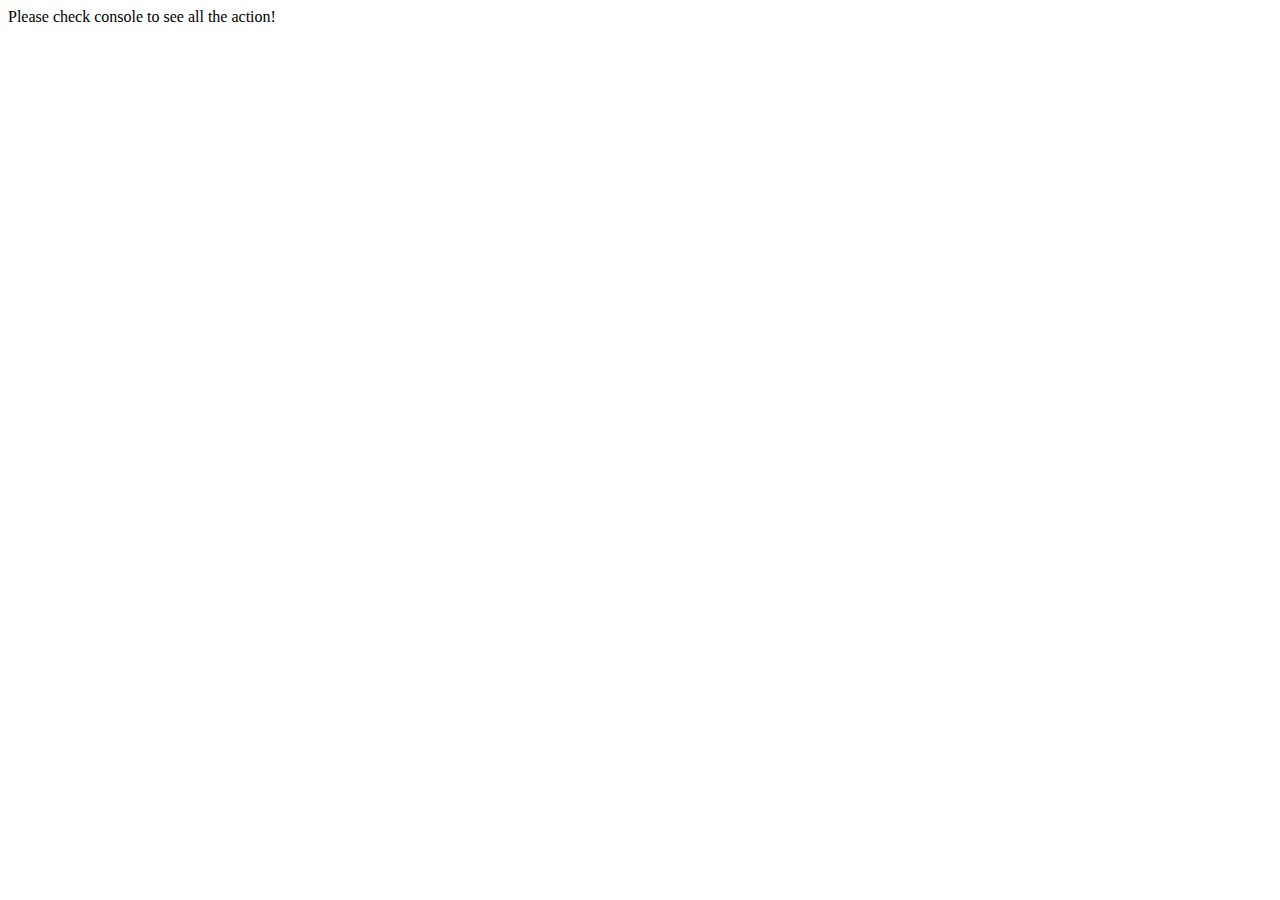
<file: index.html>
<!DOCTYPE HTML>
<html lang="en">

<head>
  <meta charset="utf-8">
  <title>Javascript practice</title>
  <script>
    function add7(number) {
      return number + 7;
    }
    function multiply(num1, num2) {
      if (isNaN(+num1) || isNaN(+num2)) {
        return "Please enter numbers only!";
      }

      return num1 * num2;
    }

    function capitalize(stringToCapitalize) {
      let capitalizedString = stringToCapitalize.slice(0, 1).toUpperCase() + stringToCapitalize.slice(1).toLowerCase();
      return capitalizedString;
    }

    function lastLetter(inputString) {
      return inputString.at(-1);
    }
  </script>
</head>

<body>
  Please check console to see all the action!
</body>

</html>
</file>
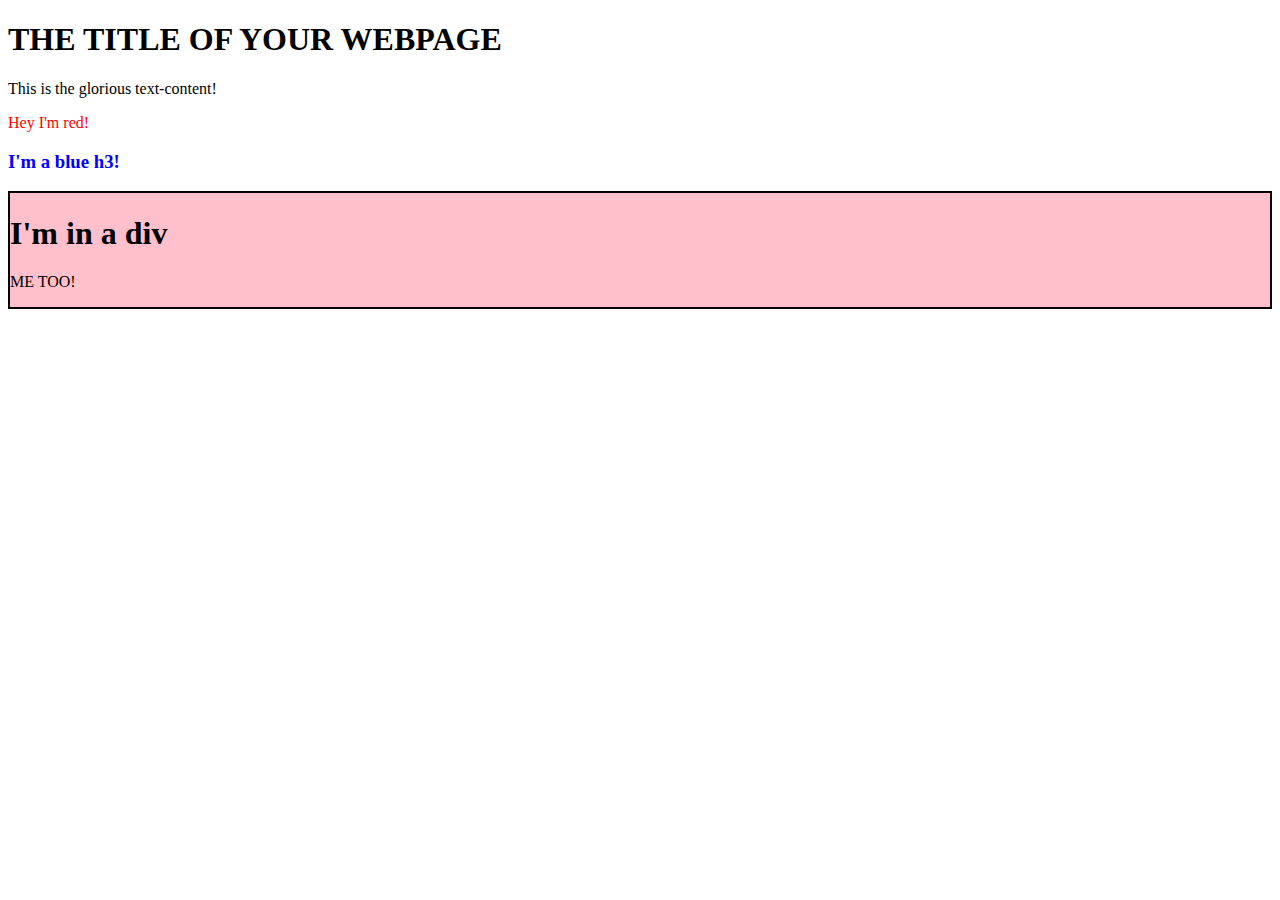
<file: dom-manipulation-foundation/index.html>
<!DOCTYPE html>
<html lang="en">

<head>
  <meta charset="utf-8">
  <link rel="stylesheet" href="./style.css">
  <title>DOM Manipulation</title>
  <script src="./script.js" defer></script>
</head>

<body>
  <h1>THE TITLE OF YOUR WEBPAGE</h1>
  <div id="container">
    <div class="content">This is the glorious text-content!</div>
  </div>
</body>

</html>
</file>
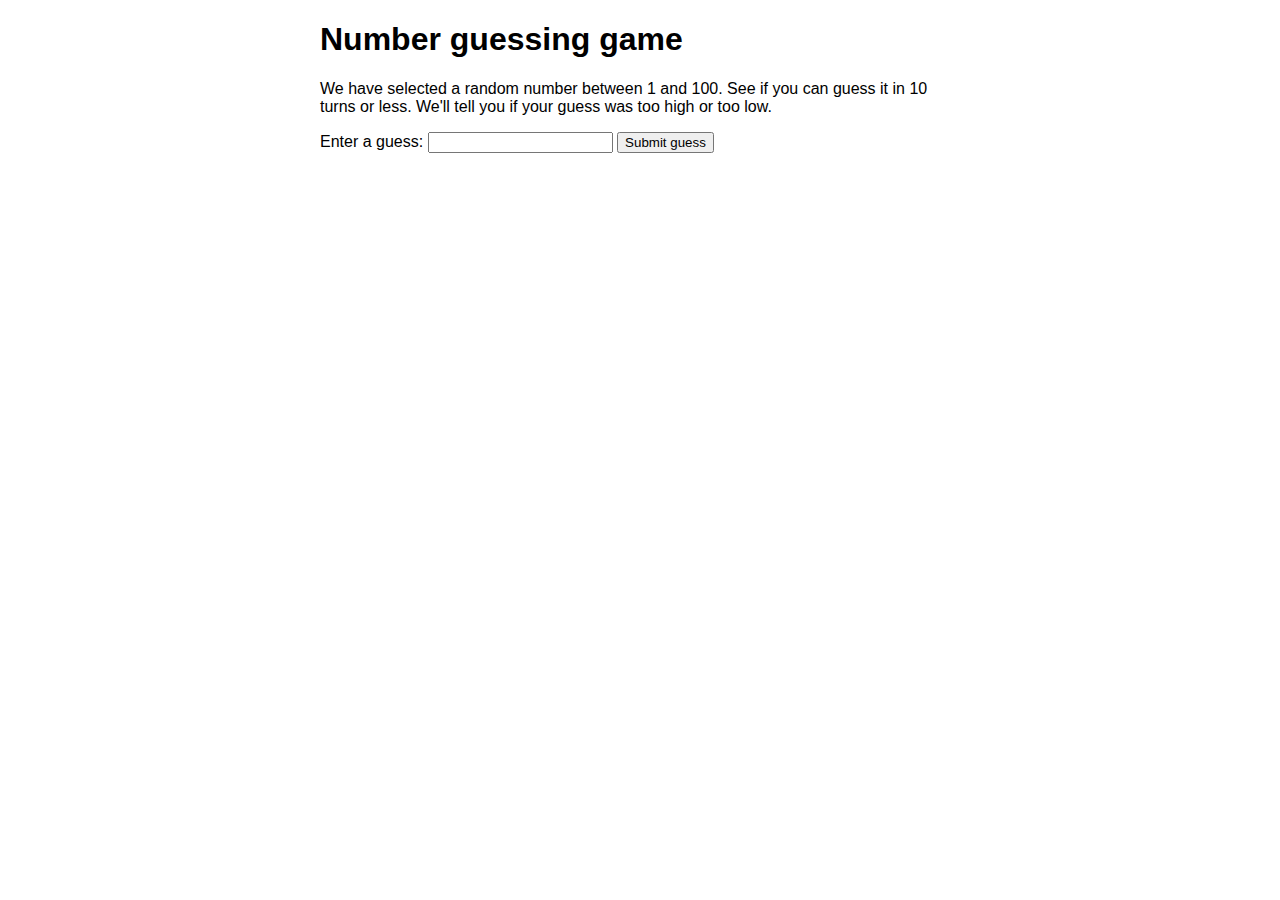
<file: number-game-errors.html>
<!DOCTYPE html>
<html lang="en-US">

<head>
  <meta charset="utf-8">

  <title>Number guessing game</title>

  <style>
    html {
      font-family: sans-serif;
    }

    body {
      width: 50%;
      max-width: 800px;
      min-width: 480px;
      margin: 0 auto;
    }

    .lastResult {
      color: white;
      padding: 3px;
    }
  </style>
</head>

<body>
  <h1>Number guessing game</h1>

  <p>We have selected a random number between 1 and 100. See if you can guess it in 10 turns or less. We'll tell you if
    your guess was too high or too low.</p>

  <div class="form">
    <label for="guessField">Enter a guess: </label>
    <input type="text" id="guessField" class="guessField">
    <input type="submit" value="Submit guess" class="guessSubmit">
  </div>

  <div class="resultParas">
    <p class="guesses"></p>
    <p class="lastResult"></p>
    <p class="lowOrHi"></p>
  </div>

</body>

<script>
  let randomNumber = Math.floor(Math.random() * 100) + 1;

  const guesses = document.querySelector('.guesses');
  const lastResult = document.querySelector('.lastResult');
  const lowOrHi = document.querySelector('.lowOrHi');
  const guessSubmit = document.querySelector('.guessSubmit');
  const guessField = document.querySelector('.guessField');

  let guessCount = 1;
  let resetButton;

  function checkGuess() {

    const userGuess = Number(guessField.value);
    if (guessCount === 1) {
      guesses.textContent = 'Previous guesses: ';
    }
    guesses.textContent += userGuess + ' ';

    if (userGuess === randomNumber) {
      lastResult.textContent = 'Congratulations! You got it right!';
      lastResult.style.backgroundColor = 'green';
      lowOrHi.textContent = '';
      setGameOver();
    } else if (guessCount === 10) {
      lastResult.textContent = '!!!GAME OVER!!!';
      setGameOver();
    } else {
      lastResult.textContent = 'Wrong!';
      lastResult.style.backgroundColor = 'red';
      if (userGuess < randomNumber) {
        lowOrHi.textContent = 'Last guess was too low!';
      } else if (userGuess > randomNumber) {
        lowOrHi.textContent = 'Last guess was too high!';
      }
    }

    guessCount++;
    guessField.value = '';
    guessField.focus();
  }
  guessSubmit.addEventListener('click', checkGuess);

  function setGameOver() {
    guessField.disabled = true;
    guessSubmit.disabled = true;
    resetButton = document.createElement('button');
    resetButton.textContent = 'Start new game';
    document.body.appendChild(resetButton);
    resetButton.addEventListener('click', resetGame);
  }

  function resetGame() {
    guessCount = 1;

    const resetParas = document.querySelectorAll('.resultParas p');
    for (const resetPara of resetParas) {
      resetPara.textContent = '';
    }
    resetButton.parentNode.removeChild(resetButton);

    guessField.disabled = false;
    guessSubmit.disabled = false;
    guessField.value = '';
    guessField.focus();

    lastResult.style.backgroundColor = 'white';

    randomNumber = Math.floor(Math.random()) + 1;
  }
</script>

</html>
</file>
<file: dom-manipulation-foundation/style.css>
.red-text {
  color: red;
}

.blue-text {
  color: blue;
}

.black-border {
  border: 2px solid black;
}


.background-pink {
  background-color: pink;
}
</file>
